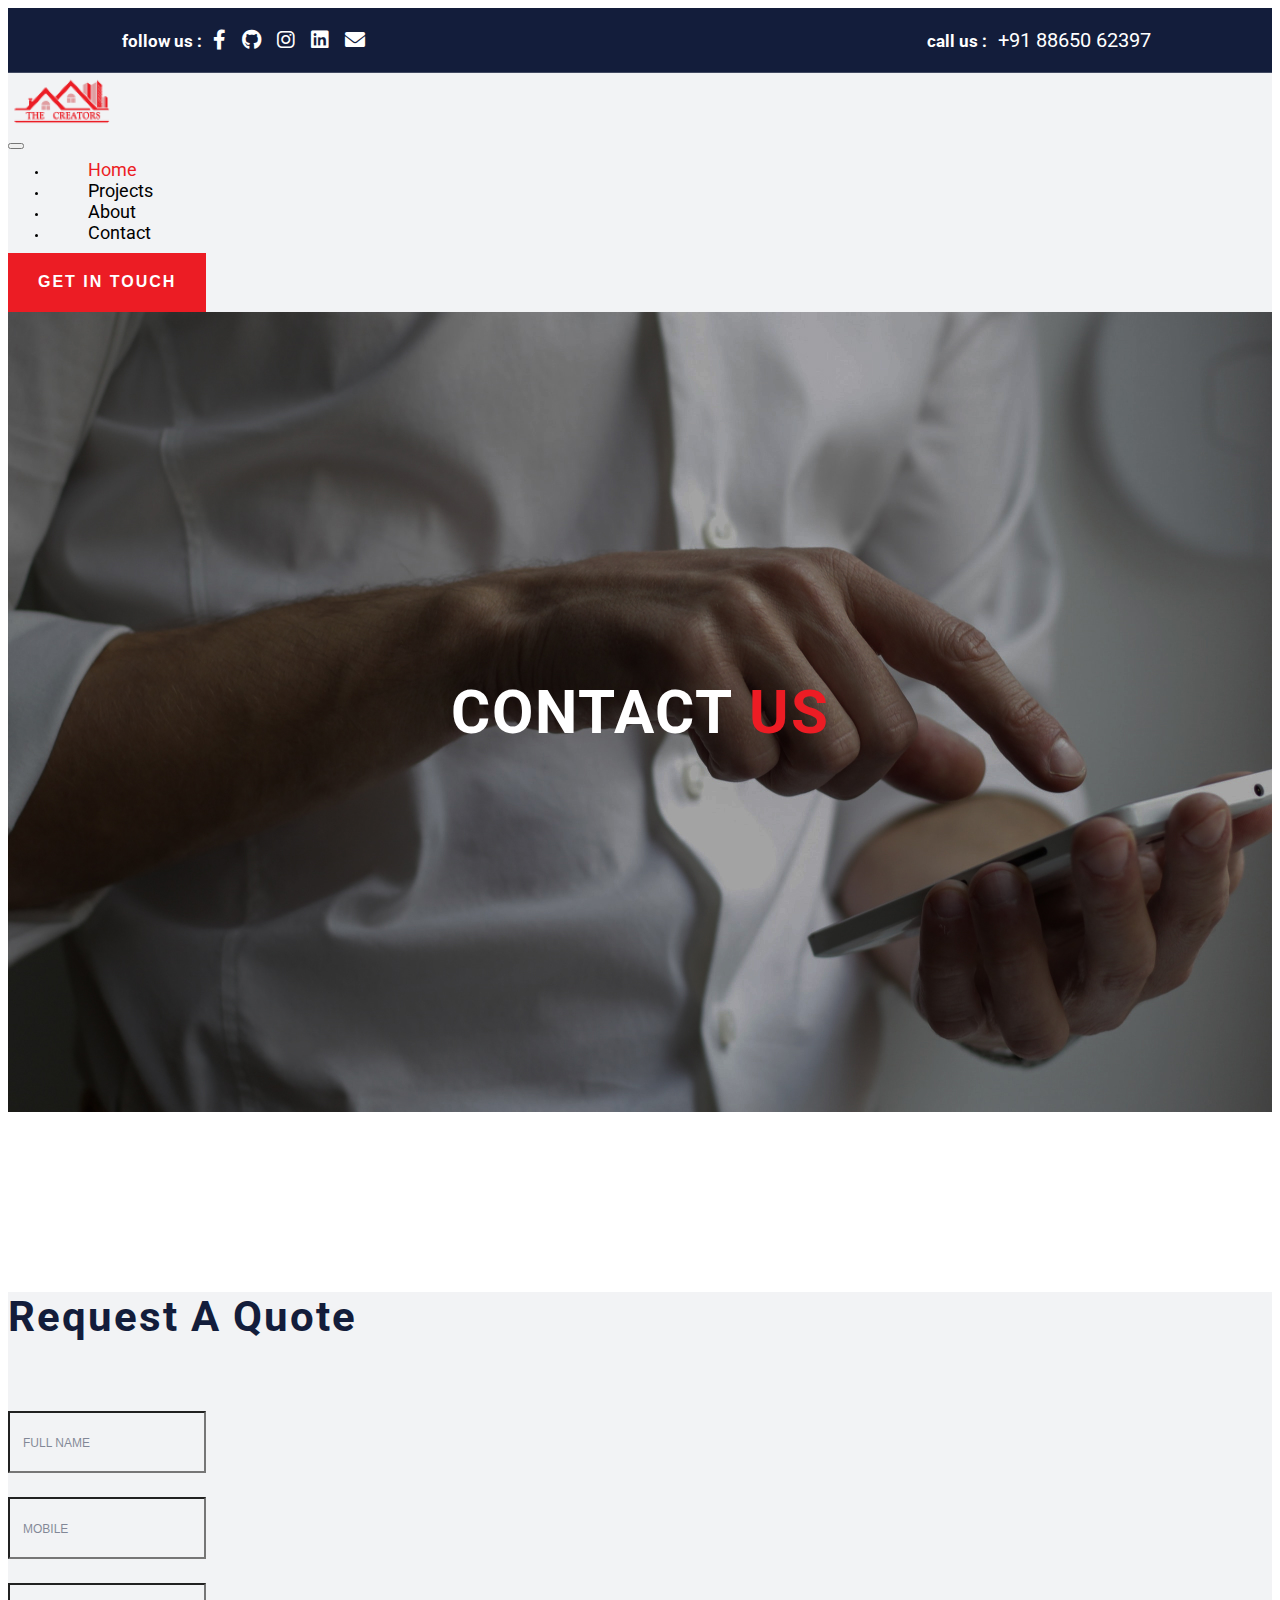
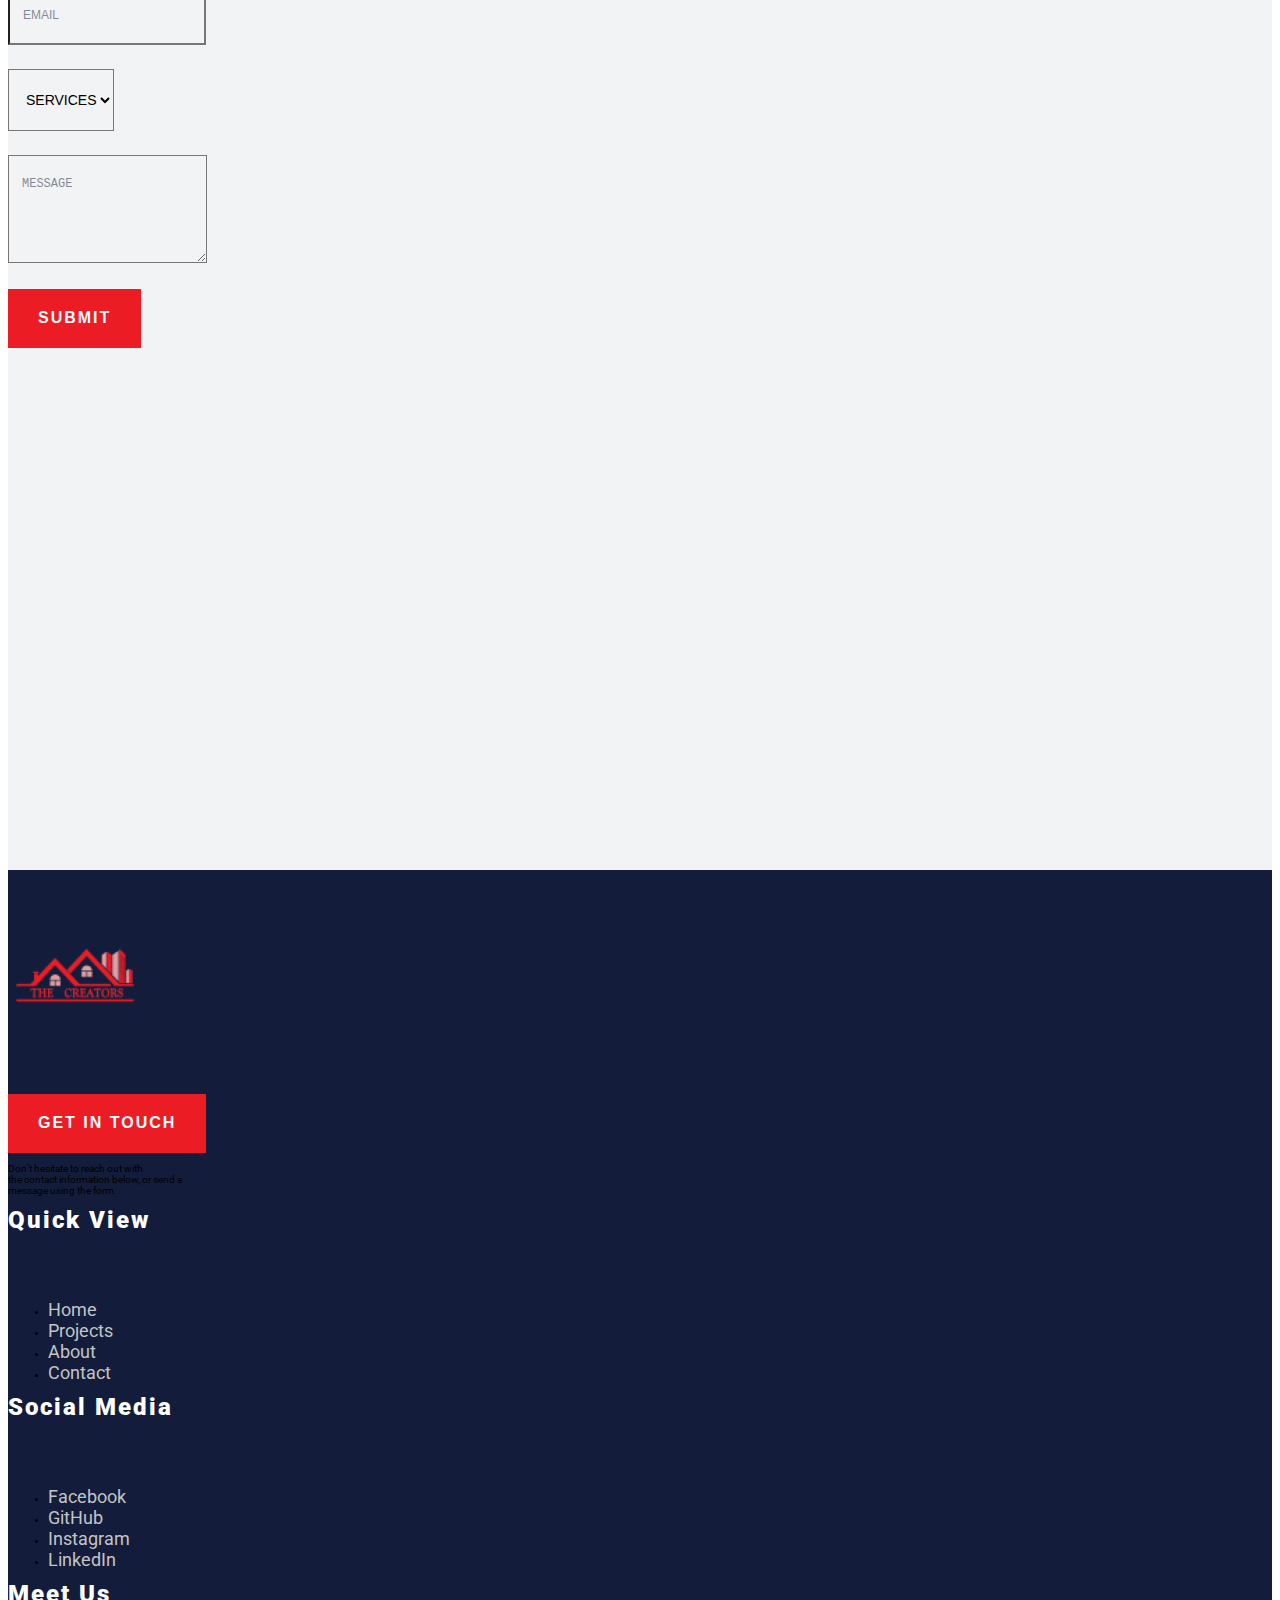
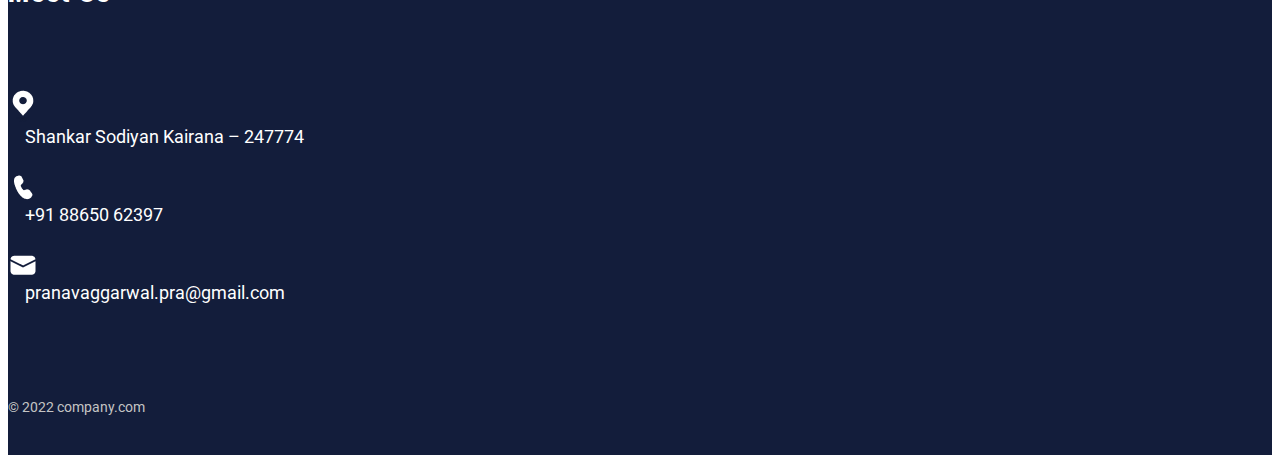
<file: contact.html>
<!doctype html>
<html lang="en">

<head>
    <!-- Required meta tags -->
    <meta charset="utf-8">
    <meta name="viewport" content="width=device-width, initial-scale=1">

    <!-- Bootstrap CSS -->
    <link href="https://cdn.jsdelivr.net/npm/bootstrap@5.0.2/dist/css/bootstrap.min.css" rel="stylesheet"
        integrity="sha384-EVSTQN3/azprG1Anm3QDgpJLIm9Nao0Yz1ztcQTwFspd3yD65VohhpuuCOmLASjC" crossorigin="anonymous">

    <!-- Own CSS -->
    <link rel="stylesheet" href="style.css">

    <!--font awesome cdn link-->
    <link rel="stylesheet" href="https://cdnjs.cloudflare.com/ajax/libs/font-awesome/6.0.0-beta3/css/all.min.css">

    <title>Civil Site</title>
</head>

<body>


      <!--Top header-->

      <header>
        <div class="header-1">
       <div class="share">
                <span> follow us : </span>
                <a  target="_blank" href="https://www.facebook.com/profile.php?id=100010319259244" class="fab fa-facebook-f"></a>
                <a target="_blank" href="https://github.com/pranavagga" class="fab fa-github"></a>
                <a target="_blank" href="https://www.instagram.com/prnva0001/?hl=en" class="fab fa-instagram"></a>
                <a target="_blank" href="https://www.linkedin.com/in/pranav-aggarwal-22907721a/" class="fab fa-linkedin"></a>
                <a  target="_blank" href="mailto:pranavaggarwal.pra@gmail.com" class="fa fa-envelope"></a>
            </div>

            <div class="call">
                <span> call us : </span>
                <a target="_blank" href="https://api.whatsapp.com/send?phone=918865062397" class="dropdown-wrapper">+91 88650 62397</a>
            </div>
            </div>
    </header>

   <!--Top header ends-->

    <!-- HEADER -->
    <nav class="navbar navbar-expand-lg navbar-light">
        <div class="container mob-pad">
            <div>
                <a class="navbar-brand" href="#"><img src="./image/logo.png" alt="logo"></a>
            </div>
            <button class="navbar-toggler" type="button" data-bs-toggle="collapse"
                data-bs-target="#navbarSupportedContent" aria-controls="navbarSupportedContent" aria-expanded="false"
                aria-label="Toggle navigation">
                <span class="navbar-toggler-icon"></span>
            </button>
            <div class="collapse navbar-collapse" id="navbarSupportedContent">
                <ul class="navbar-nav me-auto mb-2 mb-lg-0">
                    <li class="nav-item">
                        <a class="nav-link active" aria-current="page" href="./index.html">Home</a>
                    </li>
                    <li class="nav-item">
                        <a class="nav-link" href="./projects.html">Projects</a>
                    </li>
                    <li class="nav-item">
                        <a class="nav-link" href="./about.html">About</a>
                    </li>
                    <li class="nav-item">
                        <a class="nav-link" href="./contact.html">Contact</a>
                    </li>

                </ul>
                <button class="btn btn-danger">Get in touch</button>
            </div>
        </div>
    </nav>

    <!-- BANNER -->
    <section class="banner">
        <div class="img-wrapper">
            <img src="./image/Banner/contact-banner.jpg" alt="banner" class="img-fluid">
            <div class="banner-content text-center">
                <h1 class="banner-heading">CONTACT <span class="highlight">US</span> </h1>
            </div>
        </div>
    </section>




    

    <!--new start-->



    <!-- Contact Us and Our Promises -->
    <section class="contactus">
        <div class="wrapper wrapper-color mt-0 py-5">
            <div class="container my-5 py-5">
                <div class="row justify-content-between">
                    <!-- Contact us -->
                    <div class="col-lg-4">
                        <h1 class="contact-section-heading">Request A Quote</h1>
                        <div class="contactus-content">
                            <form>
                                <div class="form-div">
                                    <input type="text" class="form-input-div form-control" placeholder="full name">
                                </div>
                                <div class="form-div">
                                    <input type="tel" class="form-input-div form-control" placeholder="mobile">
                                </div>
                                <div class="form-div">
                                    <input type="email" class="form-input-div form-control" placeholder="email">
                                </div>
                                <div class="form-div">
                                    <select class="form-input-div form-select" aria-label="Default select example">
                                        <option value="" disabled selected>SERVICES</option>
                                        <option value="1">One</option>
                                        <option value="2">Two</option>
                                        <option value="3">Three</option>
                                    </select>
                                </div>
                                <div class="form-div">
                                    <textarea type="text" class="form-input-div form-control"
                                        id="exampleFormControlTextarea1" rows="4" placeholder="message"></textarea>
                                </div>
                                <button type="submit" class="btn">Submit</button>
                            </form>
                        </div>
                    </div>

                    <!-- Our Promises -->
                     <div class="col-lg-6 our-promises">
                        <div class="our-promises-content"> 
                            <iframe src="https://www.google.com/maps/embed?pb=!1m18!1m12!1m3!1d3431.1188993279948!2d76.66265171497434!3d30.686930581653108!2m3!1f0!
                            2f0!3f0!3m2!1i1024!2i768!4f13.1!3m3!1m2!1s0x390fef154b91a85b%3A0x4d8b9df97e986631!2sChandigarh%20Group%20of%20Colleges%20(CGC)%20-
                            %20Landran!5e0!3m2!1sen!2sin!4v1643519355842!5m2!1sen!2sin"
                             width="100%" height="450" style="border:0;" allowfullscreen="" loading="lazy"></iframe>                    

                </div>
            </div>
        </div>
    </section>


    <!--new ends-->


    <!-- Footer -->
    <footer>
        <div class="wrapper-color">
            <div class="container mob-pad">
                <div class="row">
                    <!-- Logo and button -->
                    <div class="col-lg-5 logo-and-button">
                        <div class="column">
                            <div class="footer-logo">
                                <a href="#"><img src="./image/Footer/footer-logo.png" alt="logo"></a>
                            </div>

                            <div class="footer-button">
                                <button class="btn btn-danger">Get in touch</button>
                            </div>

                            <p class="footer-company-details">Don’t hesitate to reach out with  <br> 
                                the contact information below, or send a 
                                 <br> message using the form.</p>
                        </div>
                    </div>

                    <!--Quick Links -->
                    <div class="col-lg-2">
                        <h1 class="links-heading">Quick View</h1>

                        <ul class="list-unstyled content-padding">
                            <li>
                                <a class="nav-link footer-nav-link" href="./index.html">Home</a>
                            </li>
                            <li>
                                <a class="nav-link footer-nav-link" href="./projects.html">Projects</a>
                            </li>
                            <li>
                                <a class="nav-link footer-nav-link" href="./about.html">About</a>
                            </li>
                            <li>
                                <a class="nav-link footer-nav-link" href="./contact.html">Contact</a>
                            </li>
                        </ul>

                    </div>

                    <!-- Social Media -->
                    <div class="col-lg-2">
                        <h1 class="links-heading">Social Media</h1>

                        <ul class="list-unstyled content-padding">
                            <li class="nav-item">
                                <a class="nav-link footer-nav-link" target="_blank" href="https://www.facebook.com/profile.php?id=100010319259244">Facebook</a>
                            </li>
                            <li class="nav-item">
                                <a class="nav-link footer-nav-link" target="_blank" href="https://github.com/pranavagga">GitHub</a>
                            </li>
                            <li class="nav-item">
                                <a class="nav-link footer-nav-link" target="_blank" href="https://www.instagram.com/prnva0001/?hl=en">Instagram</a>
                            </li>
                            <li class="nav-item">
                                <a class="nav-link footer-nav-link" target="_blank" href="https://www.linkedin.com/in/pranav-aggarwal-22907721a/">LinkedIn</a>
                            </li>
                        </ul>
                    </div>
                    <!-- Meet Us -->
                    <div class="col-lg-3 meetus">
                        <h1 class="links-heading">Meet Us</h1>
                        <div class="row reachus-content content-padding">
                            <div class="office d-inline-flex align-items-center">
                                <img src="./image/Footer/location.png" alt="location">
                                <p class="meet-details">Shankar Sodiyan Kairana – 247774</p>
                            </div>
                            <div class="office d-inline-flex align-items-center">
                                <img src="./image/Footer/call.png" alt="call">
                                <p class="meet-details">+91 88650 62397</p>
                            </div>
                            <div class="office d-inline-flex align-items-center">
                                <img src="./image/Footer/mail.png" alt="mail">
                                <p class="meet-details">pranavaggarwal.pra@gmail.com</p>
                            </div>
                        </div>
                    </div>
                </div>


                <!-- copyright -->
                <div class="copyright text-center">
                    <p class="copyright-text">&copy; 2022 company.com</p>
                </div>
            </div>
        </div>
    </footer>

    <!-- Optional JavaScript; choose one of the two! -->

    <!-- Option 1: Bootstrap Bundle with Popper -->
    <script src="https://cdn.jsdelivr.net/npm/bootstrap@5.0.2/dist/js/bootstrap.bundle.min.js"
        integrity="sha384-MrcW6ZMFYlzcLA8Nl+NtUVF0sA7MsXsP1UyJoMp4YLEuNSfAP+JcXn/tWtIaxVXM"
        crossorigin="anonymous"></script>

    <!-- Option 2: Separate Popper and Bootstrap JS -->
    <!--
    <script src="https://cdn.jsdelivr.net/npm/@popperjs/core@2.9.2/dist/umd/popper.min.js" integrity="sha384-IQsoLXl5PILFhosVNubq5LC7Qb9DXgDA9i+tQ8Zj3iwWAwPtgFTxbJ8NT4GN1R8p" crossorigin="anonymous"></script>
    <script src="https://cdn.jsdelivr.net/npm/bootstrap@5.0.2/dist/js/bootstrap.min.js" integrity="sha384-cVKIPhGWiC2Al4u+LWgxfKTRIcfu0JTxR+EQDz/bgldoEyl4H0zUF0QKbrJ0EcQF" crossorigin="anonymous"></script>
    -->
</body>

</html>
</file>
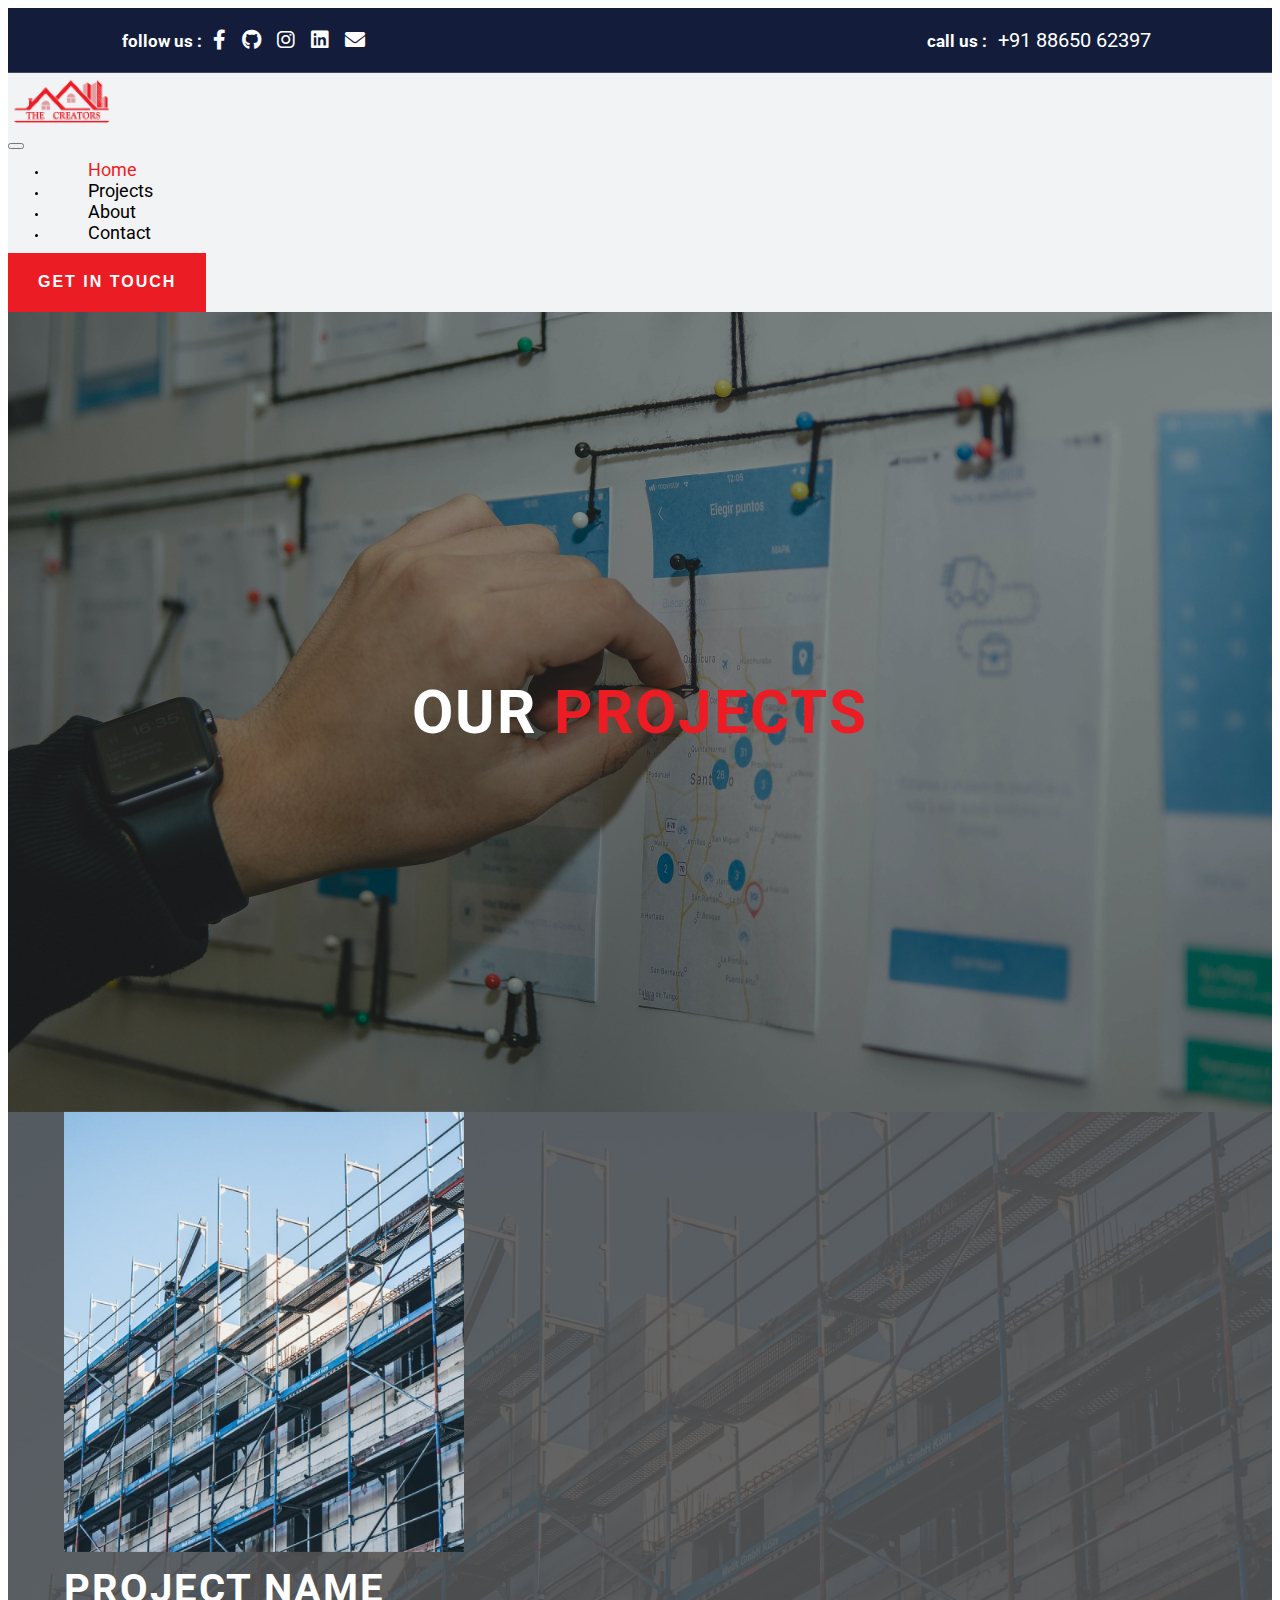
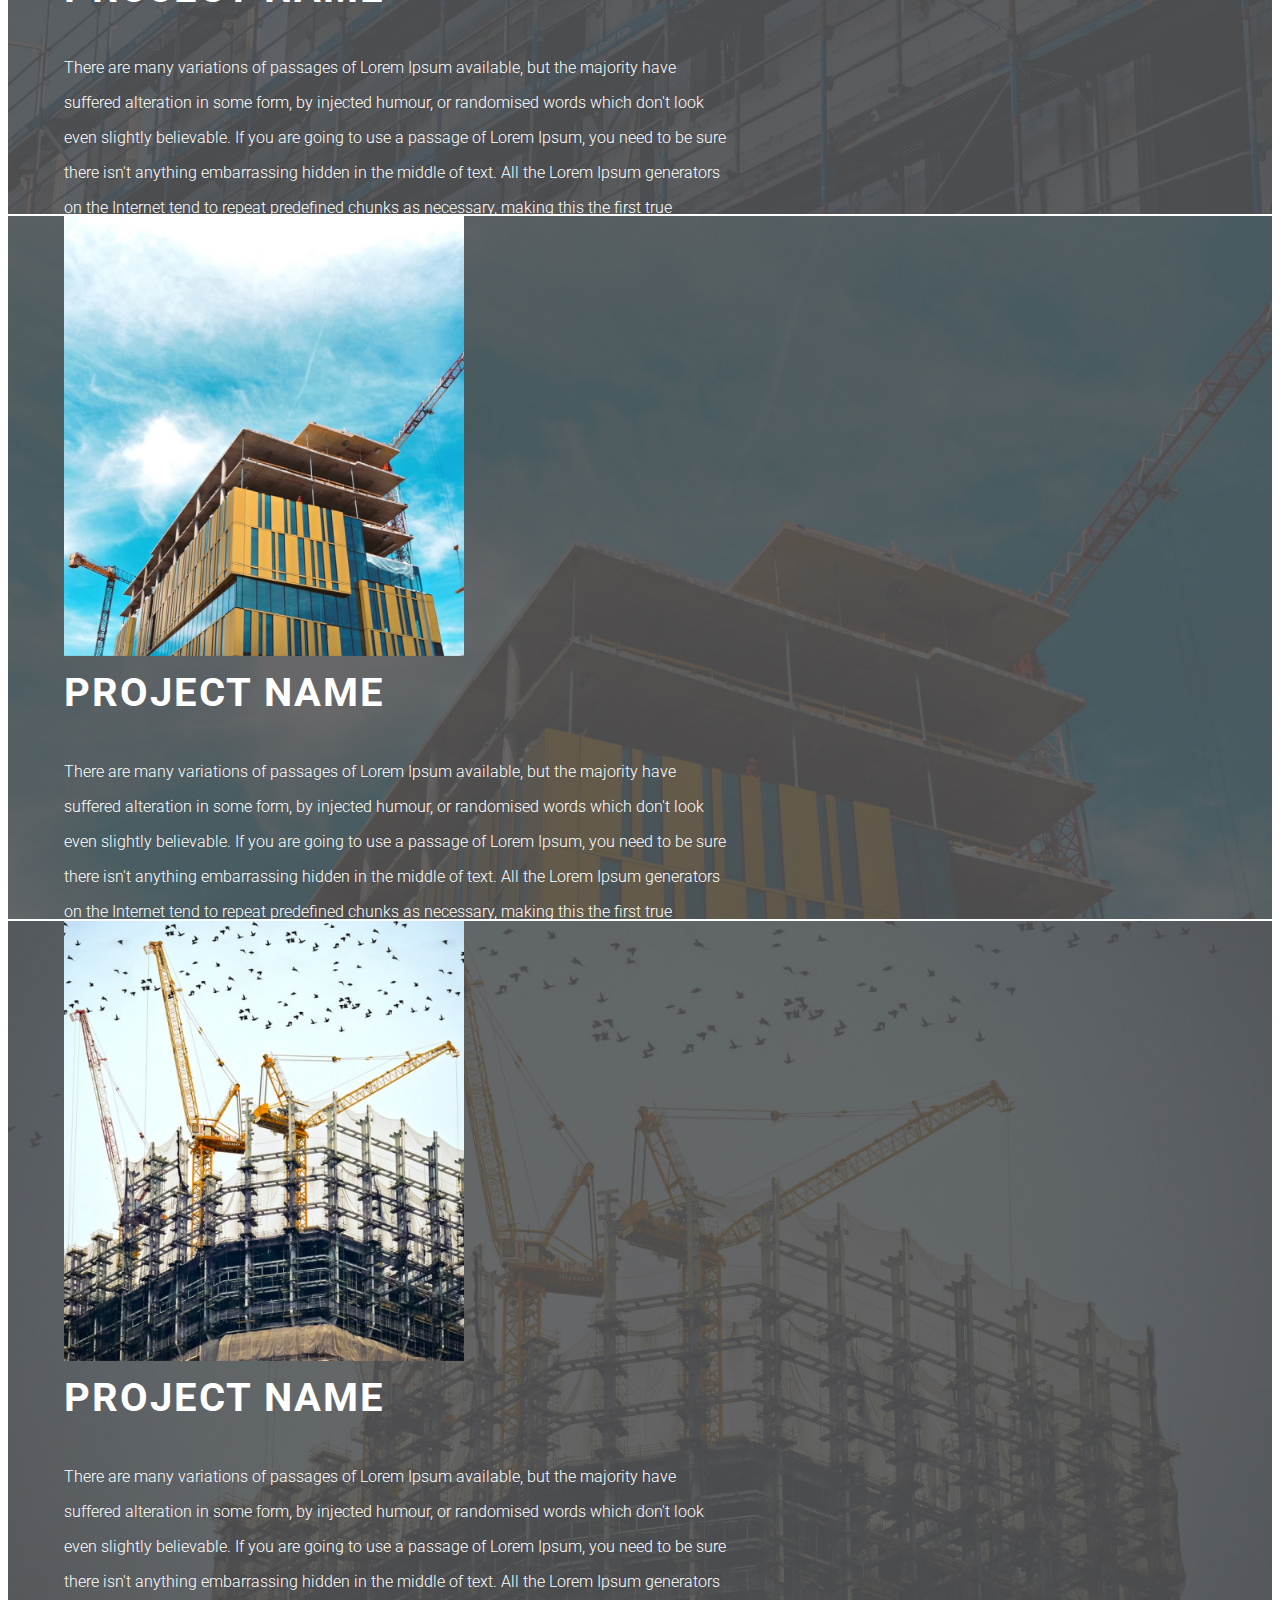
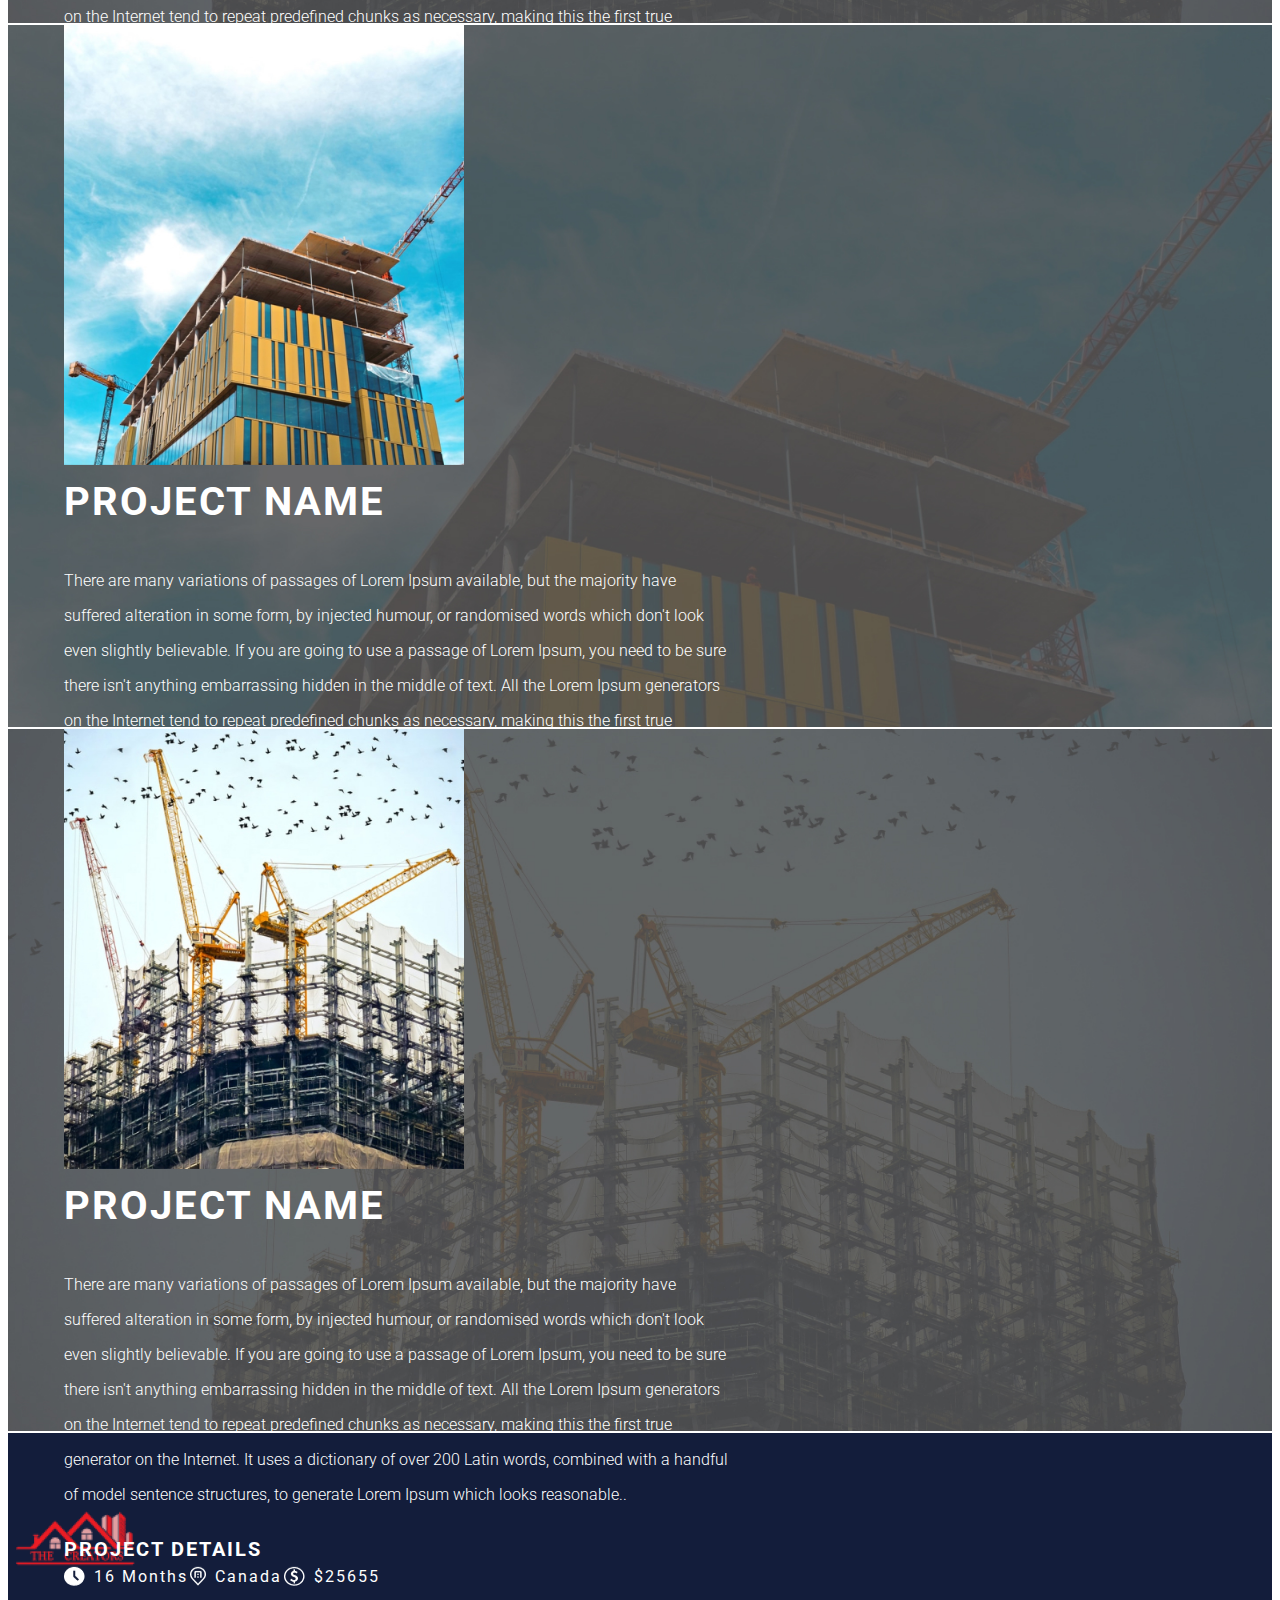
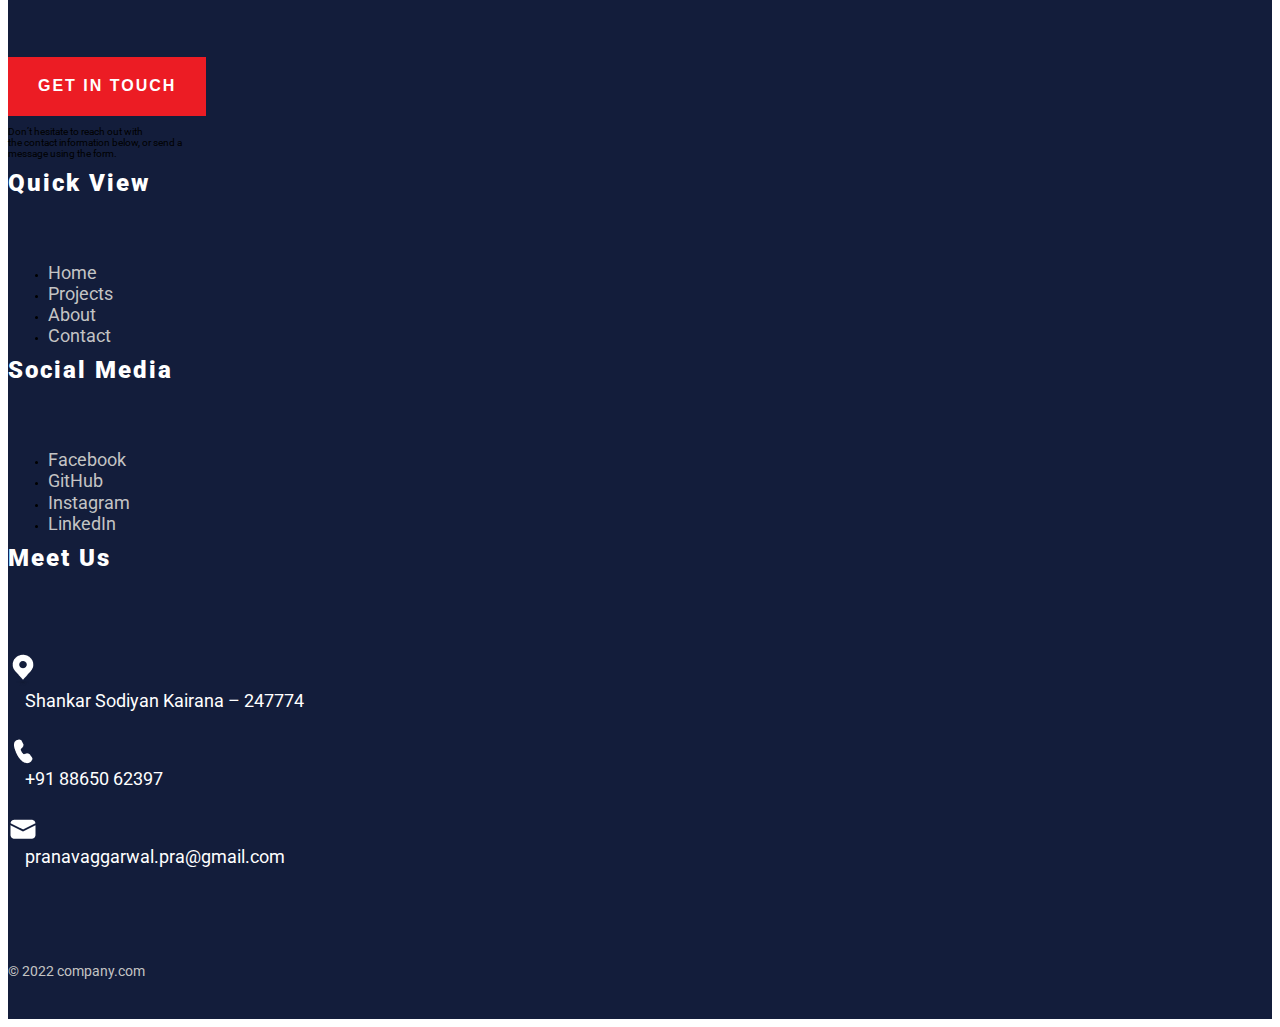
<file: projects.html>
<!doctype html>
<html lang="en">

<head>
    <!-- Required meta tags -->
    <meta charset="utf-8">
    <meta name="viewport" content="width=device-width, initial-scale=1">

    <!-- Bootstrap CSS -->
    <link href="https://cdn.jsdelivr.net/npm/bootstrap@5.0.2/dist/css/bootstrap.min.css" rel="stylesheet"
        integrity="sha384-EVSTQN3/azprG1Anm3QDgpJLIm9Nao0Yz1ztcQTwFspd3yD65VohhpuuCOmLASjC" crossorigin="anonymous">

    <!-- Own CSS -->
    <link rel="stylesheet" href="style.css">
    <link rel="stylesheet" href="projects.css">

     <!--font awesome cdn link-->
     <link rel="stylesheet" href="https://cdnjs.cloudflare.com/ajax/libs/font-awesome/6.0.0-beta3/css/all.min.css">

    <title>Civil Site</title>
</head>

<body>


     <!--Top header-->
     <header>
        <div class="header-1">
       <div class="share">
                <span> follow us : </span>
                <a  target="_blank" href="https://www.facebook.com/profile.php?id=100010319259244" class="fab fa-facebook-f"></a>
                <a target="_blank" href="https://github.com/pranavagga" class="fab fa-github"></a>
                <a target="_blank" href="https://www.instagram.com/prnva0001/?hl=en" class="fab fa-instagram"></a>
                <a target="_blank" href="https://www.linkedin.com/in/pranav-aggarwal-22907721a/" class="fab fa-linkedin"></a>
                <a  target="_blank" href="mailto:pranavaggarwal.pra@gmail.com" class="fa fa-envelope"></a>
            </div>

            <div class="call">
                <span> call us : </span>
                <a target="_blank" href="https://api.whatsapp.com/send?phone=918865062397" class="dropdown-wrapper">+91 88650 62397</a>
            </div>
            </div>
    </header>

   <!--Top header ends-->

    <!-- HEADER -->
    <nav class="navbar navbar-expand-lg navbar-light">
        <div class="container mob-pad">
            <div>
                <a class="navbar-brand" href="#"><img src="./image/logo.png" alt="logo"></a>
            </div>
            <button class="navbar-toggler" type="button" data-bs-toggle="collapse"
                data-bs-target="#navbarSupportedContent" aria-controls="navbarSupportedContent" aria-expanded="false"
                aria-label="Toggle navigation">
                <span class="navbar-toggler-icon"></span>
            </button>
            <div class="collapse navbar-collapse" id="navbarSupportedContent">
                <ul class="navbar-nav me-auto mb-2 mb-lg-0">
                    <li class="nav-item">
                        <a class="nav-link active" aria-current="page" href="./index.html">Home</a>
                    </li>
                    <li class="nav-item">
                        <a class="nav-link" href="./projects.html">Projects</a>
                    </li>
                    <li class="nav-item">
                        <a class="nav-link" href="./about.html">About</a>
                    </li>
                    <li class="nav-item">
                        <a class="nav-link" href="./contact.html">Contact</a>
                    </li>

                </ul>
                <button class="btn btn-danger">Get in touch</button>
            </div>
        </div>
    </nav>

    <!-- BANNER -->
    <section class="banner">
        <div class="img-wrapper">
            <img src="./image/Banner/project-banner.jpg" alt="banner" class="img-fluid">
            <div class="banner-content text-center">
                <h1 class="banner-heading">OUR <span class="highlight">PROJECTS</span> </h1>
            </div>
        </div>
    </section>

    <!-- Projects section -->
    <section class="projects">
        <!-- Project1-div -->
        <div class="img-wrapper project-div">
            <img class="img-fluid" src="./image/Project/project1-bg.jpg" alt="project">
            <!-- Projects content -->

            <div class="row project-content">
                <!-- Image -->

                <div class="project-img-wrapper">
                    <img class="w-100" src="./image/Project/project1-img.jpg" alt="project">
                </div>

                <!-- Content -->
                <div class="project-text-div">
                    <h1 class="project-name">PROJECT NAME</h1>
                    <p class="project-description" id="para">There are many variations of passages of Lorem Ipsum
                        available, but the majority have suffered alteration in some form, by injected humour,
                        or randomised words which don't look even slightly believable. If you are going to use a
                        passage of Lorem Ipsum, you need to be sure there isn't anything embarrassing hidden in
                        the middle of text. All the Lorem Ipsum generators on the Internet tend to repeat
                        predefined chunks as necessary, making this the first true generator on the Internet. It
                        uses a dictionary of over 200 Latin words, combined with a handful of model sentence
                        structures, to generate Lorem Ipsum which looks reasonable.</p>
                    <div class="project-details-div">
                        <h4 class="project-details-heading">PROJECT DETAILS</h4>
                        <div class="row justify-content-between pt-3">
                            <!-- time -->
                            <div class="time">
                                <img src="./image/Project/clock.png" alt="clock">
                                <h5 class="project-details-text">16 Months</h5>
                            </div>
                            <!-- location -->
                            <div class="location">
                                <img src="./image/Project/location.png" alt="location">
                                <h5 class="project-details-text">Canada</h5>
                            </div>
                            <!-- amount -->
                            <div class="amount">
                                <img src="./image/Project/dollar.png" alt="dollar">
                                <h5 class="project-details-text"><span>&#36;</span>25655</h5>
                            </div>
                        </div>
                    </div>
                </div>
            </div>
        </div>

        <!-- Project2-div(reverse) -->
        <div class="img-wrapper project-div">
            <img class="img-fluid" src="./image/Project/project2-bg.jpg" alt="project">
            <!-- Projects content -->

            <div class="row project-content project-content-reverse">
                <!-- Image -->

                <div class="project-img-wrapper">
                    <img class="w-100" src="./image/Project/project2-img.jpg" alt="project">
                </div>

                <!-- Content -->
                <div class="project-text-div">
                    <h1 class="project-name">PROJECT NAME</h1>
                    <p class="project-description">There are many variations of passages of Lorem Ipsum
                        available, but the majority have suffered alteration in some form, by injected humour,
                        or randomised words which don't look even slightly believable. If you are going to use a
                        passage of Lorem Ipsum, you need to be sure there isn't anything embarrassing hidden in
                        the middle of text. All the Lorem Ipsum generators on the Internet tend to repeat
                        predefined chunks as necessary, making this the first true generator on the Internet. It
                        uses a dictionary of over 200 Latin words, combined with a handful of model sentence
                        structures, to generate Lorem Ipsum which looks reasonable..</p>

                    <div class="project-details-div">
                        <h4 class="project-details-heading">PROJECT DETAILS</h4>
                        <div class="row justify-content-between pt-3 project-details-reserve">
                            <!-- time -->
                            <div class="time">
                                <img src="./image/Project/clock.png" alt="clock">
                                <h5 class="project-details-text">16 Months</h5>
                            </div>
                            <!-- location -->
                            <div class="location">
                                <img src="./image/Project/location.png" alt="location">
                                <h5 class="project-details-text">Canada</h5>
                            </div>
                            <!-- amount -->
                            <div class="amount">
                                <img src="./image/Project/dollar.png" alt="dollar">
                                <h5 class="project-details-text"><span>&#36;</span>25655</h5>
                            </div>
                        </div>
                    </div>
                </div>


            </div>
        </div>

        <!-- Project3-div -->
        <div class="img-wrapper project-div">
            <img class="img-fluid" src="./image/Project/project3-bg.jpg" alt="project">
            <!-- Projects content -->

            <div class="row project-content">
                <!-- Image -->

                <div class="project-img-wrapper">
                    <img class="w-100" src="./image/Project/project3-img.jpg" alt="project">
                </div>

                <!-- Content -->
                <div class="project-text-div">
                    <h1 class="project-name">PROJECT NAME</h1>
                    <p class="project-description">There are many variations of passages of Lorem Ipsum
                        available, but the majority have suffered alteration in some form, by injected humour,
                        or randomised words which don't look even slightly believable. If you are going to use a
                        passage of Lorem Ipsum, you need to be sure there isn't anything embarrassing hidden in
                        the middle of text. All the Lorem Ipsum generators on the Internet tend to repeat
                        predefined chunks as necessary, making this the first true generator on the Internet. It
                        uses a dictionary of over 200 Latin words, combined with a handful of model sentence
                        structures, to generate Lorem Ipsum which looks reasonable..</p>

                    <div class="project-details-div">
                        <h4 class="project-details-heading">PROJECT DETAILS</h4>
                        <div class="row justify-content-between pt-3">
                            <!-- time -->
                            <div class="time">
                                <img src="./image/Project/clock.png" alt="clock">
                                <h5 class="project-details-text">16 Months</h5>
                            </div>
                            <!-- location -->
                            <div class="location">
                                <img src="./image/Project/location.png" alt="location">
                                <h5 class="project-details-text">Canada</h5>
                            </div>
                            <!-- amount -->
                            <div class="amount">
                                <img src="./image/Project/dollar.png" alt="dollar">
                                <h5 class="project-details-text"><span>&#36;</span>25655</h5>
                            </div>
                        </div>
                    </div>
                </div>
            </div>
        </div>

        <!-- Project4-div(reverse) -->
        <div class="img-wrapper project-div">
            <img class="img-fluid" src="./image/Project/project2-bg.jpg" alt="project">
            <!-- Projects content -->

            <div class="row project-content project-content-reverse">
                <!-- Image -->

                <div class="project-img-wrapper">
                    <img class="w-100" src="./image/Project/project2-img.jpg" alt="project">
                </div>

                <!-- Content -->
                <div class="project-text-div">
                    <h1 class="project-name">PROJECT NAME</h1>
                    <p class="project-description">There are many variations of passages of Lorem Ipsum
                        available, but the majority have suffered alteration in some form, by injected humour,
                        or randomised words which don't look even slightly believable. If you are going to use a
                        passage of Lorem Ipsum, you need to be sure there isn't anything embarrassing hidden in
                        the middle of text. All the Lorem Ipsum generators on the Internet tend to repeat
                        predefined chunks as necessary, making this the first true generator on the Internet. It
                        uses a dictionary of over 200 Latin words, combined with a handful of model sentence
                        structures, to generate Lorem Ipsum which looks reasonable..</p>

                    <div class="project-details-div">
                        <h4 class="project-details-heading">PROJECT DETAILS</h4>
                        <div class="row justify-content-between pt-3 project-details-reserve">
                            <!-- time -->
                            <div class="time">
                                <img src="./image/Project/clock.png" alt="clock">
                                <h5 class="project-details-text">16 Months</h5>
                            </div>
                            <!-- location -->
                            <div class="location">
                                <img src="./image/Project/location.png" alt="location">
                                <h5 class="project-details-text">Canada</h5>
                            </div>
                            <!-- amount -->
                            <div class="amount">
                                <img src="./image/Project/dollar.png" alt="dollar">
                                <h5 class="project-details-text"><span>&#36;</span>25655</h5>
                            </div>
                        </div>
                    </div>
                </div>


            </div>
        </div>

        <!-- Project5-div -->
        <div class="img-wrapper project-div">
            <img class="img-fluid" src="./image/Project/project3-bg.jpg" alt="project">
            <!-- Projects content -->

            <div class="row project-content">
                <!-- Image -->

                <div class="project-img-wrapper">
                    <img class="w-100" src="./image/Project/project3-img.jpg" alt="project">
                </div>

                <!-- Content -->
                <div class="project-text-div">
                    <h1 class="project-name">PROJECT NAME</h1>
                    <p class="project-description">There are many variations of passages of Lorem Ipsum
                        available, but the majority have suffered alteration in some form, by injected humour,
                        or randomised words which don't look even slightly believable. If you are going to use a
                        passage of Lorem Ipsum, you need to be sure there isn't anything embarrassing hidden in
                        the middle of text. All the Lorem Ipsum generators on the Internet tend to repeat
                        predefined chunks as necessary, making this the first true generator on the Internet. It
                        uses a dictionary of over 200 Latin words, combined with a handful of model sentence
                        structures, to generate Lorem Ipsum which looks reasonable..</p>

                    <div class="project-details-div">
                        <h4 class="project-details-heading">PROJECT DETAILS</h4>
                        <div class="row justify-content-between pt-3">
                            <!-- time -->
                            <div class="time">
                                <img src="./image/Project/clock.png" alt="clock">
                                <h5 class="project-details-text">16 Months</h5>
                            </div>
                            <!-- location -->
                            <div class="location">
                                <img src="./image/Project/location.png" alt="location">
                                <h5 class="project-details-text">Canada</h5>
                            </div>
                            <!-- amount -->
                            <div class="amount">
                                <img src="./image/Project/dollar.png" alt="dollar">
                                <h5 class="project-details-text"><span>&#36;</span>25655</h5>
                            </div>
                        </div>
                    </div>
                </div>
            </div>
        </div>

    </section>


    

    <!-- Footer -->
    <footer>
        <div class="wrapper-color">
            <div class="container mob-pad">
                <div class="row">
                    <!-- Logo and button -->
                    <div class="col-lg-5 logo-and-button">
                        <div class="column">
                            <div class="footer-logo">
                                <a href="#"><img src="./image/Footer/footer-logo.png" alt="logo"></a>
                            </div>

                            <div class="footer-button">
                                <button class="btn btn-danger">Get in touch</button>
                            </div>

                            <p class="footer-company-details">Don’t hesitate to reach out with  <br> 
                                the contact information below, or send a 
                                 <br> message using the form.</p>
                        </div>
                    </div>

                    <!--Quick Links -->
                    <div class="col-lg-2">
                        <h1 class="links-heading">Quick View</h1>

                        <ul class="list-unstyled content-padding">
                            <li>
                                <a class="nav-link footer-nav-link" href="./index.html">Home</a>
                            </li>
                            <li>
                                <a class="nav-link footer-nav-link" href="./projects.html">Projects</a>
                            </li>
                            <li>
                                <a class="nav-link footer-nav-link" href="./about.html">About</a>
                            </li>
                            <li>
                                <a class="nav-link footer-nav-link" href="./contact.html">Contact</a>
                            </li>
                        </ul>

                    </div>

                    <!-- Social Media -->
                    <div class="col-lg-2">
                        <h1 class="links-heading">Social Media</h1>

                        <ul class="list-unstyled content-padding">
                            <li class="nav-item">
                                <a class="nav-link footer-nav-link" target="_blank" href="https://www.facebook.com/profile.php?id=100010319259244">Facebook</a>
                            </li>
                            <li class="nav-item">
                                <a class="nav-link footer-nav-link" target="_blank" href="https://github.com/pranavagga">GitHub</a>
                            </li>
                            <li class="nav-item">
                                <a class="nav-link footer-nav-link" target="_blank" href="https://www.instagram.com/prnva0001/?hl=en">Instagram</a>
                            </li>
                            <li class="nav-item">
                                <a class="nav-link footer-nav-link" target="_blank" href="https://www.linkedin.com/in/pranav-aggarwal-22907721a/">LinkedIn</a>
                            </li>
                        </ul>
                    </div>
                    <!-- Meet Us -->
                    <div class="col-lg-3 meetus">
                        <h1 class="links-heading">Meet Us</h1>
                        <div class="row reachus-content content-padding">
                            <div class="office d-inline-flex align-items-center">
                                <img src="./image/Footer/location.png" alt="location">
                                <p class="meet-details">Shankar Sodiyan Kairana – 247774</p>
                            </div>
                            <div class="office d-inline-flex align-items-center">
                                <img src="./image/Footer/call.png" alt="call">
                                <p class="meet-details">+91 88650 62397</p>
                            </div>
                            <div class="office d-inline-flex align-items-center">
                                <img src="./image/Footer/mail.png" alt="mail">
                                <p class="meet-details">pranavaggarwal.pra@gmail.com</p>
                            </div>
                        </div>
                    </div>
                </div>


                <!-- copyright -->
                <div class="copyright text-center">
                    <p class="copyright-text">&copy; 2022 company.com</p>
                </div>
            </div>
        </div>
    </footer>

 
    <!-- Script.js -->
    <script src="./script.js"></script>

    <!-- Optional JavaScript; choose one of the two! -->

    <!-- Option 1: Bootstrap Bundle with Popper -->
    <script src="https://cdn.jsdelivr.net/npm/bootstrap@5.0.2/dist/js/bootstrap.bundle.min.js"
        integrity="sha384-MrcW6ZMFYlzcLA8Nl+NtUVF0sA7MsXsP1UyJoMp4YLEuNSfAP+JcXn/tWtIaxVXM"
        crossorigin="anonymous"></script>

    <!-- Option 2: Separate Popper and Bootstrap JS -->
    <!--
    <script src="https://cdn.jsdelivr.net/npm/@popperjs/core@2.9.2/dist/umd/popper.min.js" integrity="sha384-IQsoLXl5PILFhosVNubq5LC7Qb9DXgDA9i+tQ8Zj3iwWAwPtgFTxbJ8NT4GN1R8p" crossorigin="anonymous"></script>
    <script src="https://cdn.jsdelivr.net/npm/bootstrap@5.0.2/dist/js/bootstrap.min.js" integrity="sha384-cVKIPhGWiC2Al4u+LWgxfKTRIcfu0JTxR+EQDz/bgldoEyl4H0zUF0QKbrJ0EcQF" crossorigin="anonymous"></script>
    -->
</body>

</html>
</file>
<file: style.css>
@import url('https://fonts.googleapis.com/css2?family=Quicksand:wght@300;400;500;600;700&display=swap');
@import url('https://fonts.googleapis.com/css2?family=Roboto:ital,wght@0,100;0,300;0,400;0,500;0,700;0,900;1,100;1,300;1,400;1,500;1,700;1,900&display=swap');

*, *:after, *:before{
    --webkit-box-sizing: border-box;
    box-sizing: border-box;
}

/* 
==========================
Variable Define
==========================
 */

 :root{
    --primary-color: #EC1C24;
    --secondary-color: #131D3B;
    --back-color: #F2F3F5;
    --white-color: #fff;
    --black-color: #000;
    --form-text-color: #131D3B;

    --primary-font: 'Roboto', sans-serif;
    --twelve: 1.2rem;
    --fourteen: 1.4rem;
    --sixteen: 1.6rem;
    --eighteen: 1.8rem;
    --twenty: 2rem;
    --twenty-four: 2.4rem;
    --thirty-two: 3.2rem;
    --thirty-six: 3.6rem;
    --fourty-two: 4.2rem;
    --sixty: 6rem;
}

html{
    scroll-behavior: smooth;
    font-size: 62.5%;/*62.5%  = 1rem=10px*/
}

body{
    font-family: var(--primary-font);
}

/* 
==========================
Universal Class
==========================
 */
h1, h2, h3, h4, h5, h6, label{
    margin: 0;
    padding: 0;
    letter-spacing: 2px;
    
}

.btn{
    background-color: var(--primary-color);
    font-size: 1.6rem;
    font-style: normal;
    font-weight: bold;    
    line-height: 18.75px;
    text-transform: uppercase;
    letter-spacing: 2px;
    padding: 2rem 3rem;
    color:var(--white-color);
    border-radius: 0;
    border: none;
}

.btn:hover{
    background-color: var(--secondary-color);
    color: var(--white-color);
}

a, a:hover{
    text-decoration: none;
}


/* Wrapper */
.wrapper{
    margin-top: 18rem;
}

.wrapper-color{
    background-color: var(--back-color);
}

/* Common Banner */
.banner-heading{
    font-size: 6rem;
    font-weight: 700;
    font-style: normal;
    color: var(--white-color);
    text-align: center;
    text-transform: uppercase;
}

.highlight{
    color: var(--primary-color);
}

.para{
    font-size: 2rem;
    font-weight: 300;
    font-style: normal;
    color: var(--white-color);
    text-align: center;
}
/* Common Banner End */

/* Section heading */
.section-heading{
    font-style: normal;
    font-weight: bold;
    font-size: var(--fourty-two);
    line-height: 4.9rem;
    color: var(--secondary-color);
    display:inline-block;
    position:relative;
}

.section-heading::after{
    content:'';
    height:.6rem;
    width:100%;
    background: var(--primary-color);
    position:absolute;
    /*   left:calc(50% - 10%); */
    margin:auto;
    bottom:-10px;
    left:0; 
    right:0;
}

.contact-section-heading{
    font-style: normal;
    font-weight: bold;
    font-size: var(--fourty-two);
    line-height: 4.9rem;
    color: var(--secondary-color);
    display:inline-block;
    position:relative;
}

/*
================
Top header
=================
*/

.header-1{
    display: flex;
    align-items: center;
    justify-content: space-between;
    padding: 2rem 9%;
    background: var(--secondary-color);
    border-bottom: .1rem solid rgba(255, 255, 255, .2);
}

.header-1 span{
    font-weight: bold;
    font-size: 1.7rem;
    color: var(--white-color);
}

.header-1 a{
    padding: 0 .7rem;
    font-size: 2rem;
}

.header-1 a{
    color: var(--white-color);
}

.header-1 a:hover{
    color: var(--primary-color);
}

/* 
==========================
Header Start
==========================
 */
.navbar{
background-color: var(--back-color);
}

.navbar-brand{
    font-size: 2.8rem;
    color: (var(--black-color));
    font-weight: bold;
}

.navbar-collapse{
    flex-grow: 0;
    align-items: center;
}

.nav-link{
    font-size: var(--eighteen);
    color: var(--black-color)!important;
    font-weight: 400;
    line-height: 21.09px;
    padding: 2rem 4rem!important;
}
.nav-link:hover{
    color: var(--primary-color)!important;
}
.nav-link.active{
    color: var(--primary-color)!important;
}

/* 
==========================
Header End
==========================
 */
/* 
==========================
Banner Start
==========================
 */

.banner .img-wrapper{
    height: 80rem;
    position: relative;
}

.banner .img-wrapper img{
    width: 100%;
    height: 100%;
    object-fit: cover;
}

.banner .banner-content{
    position: absolute;
    top: 50%;
    left: 50%;
    transform: translate(-50%,-50%);
    width: 80rem;
}

.banner .banner-btn-div{
    position: absolute;
    bottom: 10%;
    left: 50%;
    transform: translate(-50%,-50%);
}
/* 
==========================
Banner End
==========================
 */

 /* 
==========================
Mission, Vision, Culture Start
==========================
 */
 .mvc .wrapper .content{
     padding: 1rem;
 }

.mvc .wrapper .content .mvc-heading{
    font-size: var(--twenty-four);
    font-weight: 500;
    font-style: normal;
    line-height: 28.13px;
}

.mvc .wrapper .content .mvc-para{
    font-size: var(--sixteen);
    font-weight: 400;
    font-style: normal;
    margin-top: 4.7rem;
    line-height: 3rem;
}

.mvc .wrapper .content .read-more{
    font-size: var(--sixteen);
    font-style: normal;
    font-weight: normal;
    line-height: 1.6rem;
    text-transform: uppercase;
    color: var(--primary-color);
}
 /* 
==========================
Mission, Vision, Culture End
==========================
 */
 /* 
==========================
Our Projects Start
==========================
 */
 .projects .wrapper .content-div{
     margin-top: 10rem;
 }
 .projects .wrapper .project-div{
    background: var(--white-color);
    box-shadow: 1.30629e-15px 10.33px 42.6667px rgba(51, 51, 51, 0.0535), inset -2.9319e-16px 0.21px 4.78815px #F5F5F5;
 }
 .projects .wrapper .project-div:hover{
    background: var(--back-color);
 }
 .projects .wrapper .project-div .img-wrapper{
     /* width: 20rem; */
     height: 20rem;
 }
 .projects .wrapper .project-div .img-wrapper img{
    width: 100%;
    height: 100%;
    object-fit: cover;
    opacity: 0.75;
}
.projects .wrapper .project-div .img-wrapper img:hover{
    opacity: 1;
}

.projects .wrapper .project-div .text-content{
    align-self: center;
    padding: 2rem;
}

.projects .wrapper .project-div .project-name{
    font-style: normal;
    font-weight: 500;
    font-size: var(--thirty-six);
    line-height: 4.2rem;
    color: var(--black-color);
}

.projects .wrapper .project-div .project-description{
    font-style: normal;
    font-weight: 300;
    font-size: var(--sixteen);
    line-height: 3rem;
    color: var(--black-color);
    margin-top: 2rem;
}

.projects .wrapper .project-div .button-box{
    /* width: 20rem; */
    height: 20rem;
    background-color: var(--primary-color);
}
.projects .wrapper .project-div .button-box:hover{
    background-color: var(--secondary-color);
}

.projects .wrapper .project-div .button-box img{
    position: relative;
    top: 50%;
    left: 50%;
    transform: translate(-50%, -50%);
}

.projects .wrapper .middle-project-div{
    margin: 6rem 0;
}
 /* 
==========================
Our Projects End
==========================
 */
 /* 
==========================
Founders Start
==========================
 */
.founder .wrapper-color{
    padding: 7.5rem 0;
}

.founder .wrapper .profile-div{
    margin-top: 10rem;
}

.founder .wrapper .profile-div .content-div{
    background-color: var(--secondary-color);
    display: flex;
    padding: 4rem;
}

.founder .wrapper .profile-div .content-div .profile-desc-div{
    align-self: center;
}

.founder .wrapper .profile-div .content-div .profile-desc-div .profile-description{
    font-style: normal;
    font-weight: 300;
    font-size: var(--eighteen);
    line-height: 3rem;
    color: var(--white-color);
}

.founder .wrapper .profile-div .content-div .profile-desc-div .profile-details{
    margin-top: 8.6rem;
    display: flex;
    justify-content: space-between;
}

.founder .wrapper .profile-div .content-div .profile-desc-div .profile-details .profile-name{
    font-style: normal;
    font-weight: 500;
    font-size: var(--thirty-two);
    line-height: 3.7rem;
    color: var(--white-color);
}

.founder .wrapper .profile-div .content-div .profile-desc-div .profile-details .profile-link{
    font-style: normal;
    font-weight: 300;
    font-size: var(--eighteen);
    line-height: 2.1rem;
    color: var(--white-color);
    align-self: center;
}
.founder .wrapper .profile-div .content-div .profile-desc-div .profile-details .profile-link:hover{
    color: var(--primary-color);
}

.founder .wrapper .profile-div .content-div .profile-desc-div .profile-details .profile-link .profile-arrow{
    margin-left: 0.9rem;
    margin-top: 0.4rem
}

.founder .wrapper .profile-div .img-wrapper{
    /* width: 30rem; */
    height: 40rem;
    background: var(--primary-color);
}

.founder .wrapper .profile-div .img-wrapper:hover{
    background: no-repeat center url("./image/Home/founder.jpg");
}

.founder .wrapper .profile-div .img-wrapper img{
    width: 100%;
    height: 100%;
    object-fit: cover;
    display: none;
}

.founder .wrapper .profile-div .img-wrapper .founder-position{
    position: relative;
    display: inline-block;
    top: 50%;
    left: 50%;
    transform: translate(-50%, -50%);
}

.founder .wrapper .profile-div .img-wrapper .founder-position .founder-text{
    font-style: normal;
    font-weight: 500;
    font-size: var(--thirty-two);
    line-height: 3.7rem;
    color: var(--white-color);
}

/* Co-Founder section */
.founder .wrapper .profile-div .co-founder{
    margin-top: 5rem;
}

.founder .wrapper .profile-div .co-founder .img-wrapper:hover{
    background: no-repeat center url("./image/Home/co-founder.jpg");
}  
 /* 
==========================
Founders End
==========================
 */
 /*
==========================
Testimonial Start
==========================
 */

.testimonial .wrapper .testimonial-div{
    padding: 7.5rem 0;
}

.wrapper{
    width: 100%;
  }
  .carousel{
    max-width: 120rem;
    margin: auto;
    /* padding: 0 30px; */
  }
  .carousel .card{
    /* background: #FFFFFF; */
    background: var(--secondary-color);
    margin: 5rem 0;
    box-shadow: 0 1rem 5rem .5rem #F8F8F8;
    /* border: .5px solid var(--secondary-color); */
    /* border-radius: 1.5rem; */
    width: 55.4rem;
    height: 34.3rem;
  }
  
  .card-wrapper{
      position: relative;
  
  }
  .owl-carousel .owl-item img {
      position: relative;
      top: -5rem;
      left: 4rem;
      width: 10rem;
      height: 10rem;
      }
  
  .card-wrapper .card-image{
  }
  
  .card-wrapper .content-text{
      margin: 0 0 0 4rem;
      font-style: normal;
      font-weight: normal;
      font-size: var(--twenty);
      line-height: 2.7rem;
      /* color: var(--black-color); */
      color: var(--white-color);
  }
  
  .card-wrapper .user-detail-section{
      position: absolute;
  }
  
  .card-wrapper .user-detail-section .card-title{
      font-style: normal;
      font-weight: 600;
      font-size: var(--twenty-four);
      line-height: 3.4rem;
      /* color: var(--primary-color); */
      color: var(--white-color);
      margin: 2rem 0 1.2rem 4rem;
  }
  
  .owl-dots{
    text-align: center;
    margin-top: 4.9rem;
  }
  .owl-dot{
    height: 1.2rem;
    width: 1.1rem;
    margin: 0 .9rem;
    outline: none;
    /* box-shadow: 0px 4px 15px rgba(0,0,0,0.2); */
    transition: all 0.3s ease;
  }
  .owl-carousel .owl-nav button.owl-next, .owl-carousel .owl-nav button.owl-prev, .owl-carousel button.owl-dot{
      background: var(--secondary-color);
  }
  .owl-dot.active,
  .owl-dot:hover{
      background: var(--primary-color)!important;
  }

.owl-theme .custom-nav .owl-prev {
    left: 0;
  }
.owl-theme .custom-nav .owl-next {
    right: 0;
  }

 /* 
==========================
Testimonial End
==========================
 */
 /* 
==========================
Contact us and Our Promises Start
==========================
 */
 /* .contactus .wrapper-color{ 
    padding: 10rem 0;
}

.contactus .wrapper-color .container .contactus-content form{
    padding-top: 7rem;
}

.contactus .wrapper-color .container .contactus-content form .form-div{
    margin-bottom: 2.4rem;
}

.contactus .wrapper-color .container .contactus-content form .form-input-div{
    padding: 2.1rem 0 2.1rem 1.3rem;
    background-color: var(--back-color);
}

input[type=text],[type=tel],[type=email], textarea[type=text], select, option{
    font-size:var(--fourteen);
}


::-webkit-input-placeholder { 
    color: var(--form-text-color);
}

:-ms-input-placeholder { 
 color: var(--form-text-color);
}  */
  
/* ::placeholder{
    color: var(--form-text-color);
    font-style: normal;
    font-weight: normal;
    font-size:var(--twelve);
    line-height: 1.4rem;
    text-transform: uppercase;
    opacity: 0.5;
} */ */


/* .contact .row{
    display: flex;
    flex-wrap: wrap;
    border: .1rem solid rgba(0, 0, 0, .3);
}

.contact .row .map{
    width: 100%;
    flex: 1 1 40rem;
}

.contact .row form{
    padding: 2rem;
    flex: 1 1 40rem;
}

.contact .row form .inputbox{
    position: relative;
}

.contact .row form .inputbox input, .contact .row form .inputbox textarea{
    width: 100%;
    border-bottom: .1rem solid rgba(0, 0, 0, .3);
    padding: 1rem 0;
    margin: 1.5rem 0;
    font-size: 1.7rem;
    text-transform: none;
    color: #333;
}

.contact .row form .inputbox textarea{
    resize: none;
    height: 15rem;
}

::placeholder{
    color: var(--form-text-color);
    font-style: normal;
    font-weight: normal;
    font-size:var(--twelve);
    line-height: 1.4rem;
    text-transform: uppercase;
    opacity: 0.5; */


    .contactus .wrapper-color{
        padding: 10rem 0;
    }
    
    .contactus .wrapper-color .container .contactus-content form{
        padding-top: 7rem;
    }
    
    .contactus .wrapper-color .container .contactus-content form .form-div{
        margin-bottom: 2.4rem;
    }
    
    .contactus .wrapper-color .container .contactus-content form .form-input-div{
        padding: 2.1rem 0 2.1rem 1.3rem;
        background-color: var(--back-color);
    }
    
    input[type=text],[type=tel],[type=email], textarea[type=text], select, option{
        font-size:var(--fourteen);
    }
    
    /* Placeholder */
    ::-webkit-input-placeholder { /* Edge */
        color: var(--form-text-color);
    }
      
    :-ms-input-placeholder { /* Internet Explorer */
     color: var(--form-text-color);
    }
      
    ::placeholder{
        color: var(--form-text-color);
        font-style: normal;
        font-weight: normal;
        font-size:var(--twelve);
        line-height: 1.4rem;
        text-transform: uppercase;
        opacity: 0.5;
    }
    
      /* Our Promises Section*/
    .contactus .wrapper-color .container .our-promises .our-promises-content{
        padding-top: 7rem;
    }
    .contactus .wrapper-color .container .our-promises .our-promises-content .accordion .accordion-item{
        background-color: var(--back-color);
        margin-bottom: 2.4rem;
        border: 1px solid #d5d5d5;
    }
    
    .contactus .wrapper-color .container .our-promises .our-promises-content .accordion-button {
        padding: 2rem;
        font-style: normal;
        font-weight: 500;
        font-size: var(--eighteen);
        line-height: 2.1rem;
        text-transform: capitalize;
        color:var(--black-color);
        align-items: center;
        background-color: var(--back-color);
    }
    .contactus .wrapper-color .container .our-promises .our-promises-content .accordion-button:focus {
        box-shadow: none;
        border: none;
    }
    .contactus .wrapper-color .container .our-promises .our-promises-content .accordion-button:not(.collapsed) {
        background: none;
        color: var(--primary-color);
    }
    .contactus .wrapper-color .container .our-promises .our-promises-content .accordion-body{
        padding: 2rem;
        background-color: var(--back-color);
    }
    .contactus .wrapper-color .container .our-promises .our-promises-content .accordion-body .para-content{
        font-style: normal;
        font-weight: normal;
        font-size: var(--sixteen);
        line-height: 3rem;
        color: var(--black-color);
    }
    .contactus .wrapper-color .container .our-promises .our-promises-content .accordion-button::after {
        width: auto;
        height: auto;
        content: "+";
        font-size: 4rem;
        background-image: none;
        font-weight: 100;
        color:var(--black-color);
        transform: translateY(-4px);
        font-weight: 300;
    }
    .contactus .wrapper-color .container .our-promises .our-promises-content .accordion-button:not(.collapsed)::after {
        width: auto;
        height: auto;
        background-image: none;
        content: "-";
        font-size: 6rem;
        transform: translate(-5px, -4px);
        color:var(--primary-color);
        transform: rotate(0deg);
        font-weight: 300;
    }
    



 /* 
==========================
Contact us and Our Promises End
==========================
 */
 /* 
==========================
Footer Start
==========================
 */
  footer .wrapper-color{ 
    background-color: var(--secondary-color);
    padding: 7rem 0 2.6rem 0;
}  */

footer .wrapper-color .container .logo-and-button .footer-company-details{
    font-style: normal;
    font-weight: normal;
    font-size: var(--sixteen);
    line-height: 3rem;
    color: #C4C4C4;
    margin-top: 5rem;
    display: inline-block;
}

footer .wrapper-color .container .logo-and-button .footer-button{
    margin-top: 8.1rem;
}

footer .wrapper-color .container .row .links-heading{
    font-style: normal;
    font-weight: 900;
    font-size: var(--twenty-four);
    line-height: 2.8rem;
    color: var(--white-color);
}

footer .wrapper-color .container .row .content-padding{
    padding-top: 5.5rem;
}
/* office quick and social links */
footer .wrapper-color .container .row .footer-nav-link{
    color: #C4C4C4!important;
    padding: 0 0 2.64rem 0!important;
}
/* office meetus */
footer .wrapper-color .container .row .meetus .office{
    margin-top: 2.6rem;
}

footer .wrapper-color .container .row .meetus .office .meet-details{
    font-style: normal;
    font-weight: normal;
    font-size: var(--eighteen);
    line-height: 2.1rem;
    color:var(--white-color);
    padding-left: 1.7rem;
    margin: 0;

}

/* Copyright */
footer .wrapper-color .container .copyright{
    margin-top: 9.6rem;
}
footer .wrapper-color .container .copyright .copyright-text{
    font-style: normal;
    font-weight: normal;
    font-size: var(--fourteen);
    line-height: 1.6rem;
    color: #C4C4C4;
    }


    #scrolltop {
        display: block;
        visibility: visible;
        opacity: 1;
        transition: visibility 0s, opacity 0.5s ease-in;
        position: fixed;
        bottom: 20px;
        right: 20px;
        background: #212529;
        border-radius: 20%;
       }
       .top-button {
        text-decoration: none;
        cursor: pointer;
        padding: 30px;
        color: #EC1C24;
       }

 /* 
==========================
Footer End
==========================
 */
/* ==============================================Responsive MEDIA QUERY============================================== */
/* 
==========================
Bootstrap Responsive Start
==========================
*/

/* APPLY TILL min-width */
@media(min-width:992px) {
    /* Header */
    .navbar-collapse{
        flex-basis: 71%!important;
    }
}

/* APPLY FROM max-width */
@media(max-width:992px) {
    /* FONT SIZE */
    html{
        font-size: 55%;
    }

    /* Header */
    .navbar-collapse {
        text-align: center;
    }

    /* Mission, Vission, Culture */
    .mvc-middle-div{
        margin: 8rem 0;
    }
    .mvc .wrapper .content .mvc-para{
        margin-top: 1.7rem;
    }

    /* Our Projects */
    .projects .wrapper .middle-project-div{
        margin: 0;
    }

    /* Founders */
    .founder .wrapper .profile-div .founder-row-div{
        justify-content: center;
    }

    .founder .wrapper .profile-div .founder-row-div .image-div{
        padding: 0;
    }

    .founder .wrapper .profile-div .img-wrapper {
        width: auto;
    }

    /* Contact us and Our promises */
    .contactus .wrapper-color .container .our-promises{
        padding-top: 7rem;
    }

    /* footer */
    footer .wrapper-color .container .logo-and-button .footer-button {
        margin: 8.1rem 0;
    }
    footer .wrapper-color .container .row .content-padding {
        padding-top: 2.5rem;
    }

}
/* 
==========================
Bootstrap Responsive End
==========================
*/ 


/* =====Desktops, large screens===== */
@media(max-width:1200px) {
    
}

/* =====Small screens, laptops===== */
@media(max-width:1024px) {
    
}

/* =====iPads, Tablets===== */
@media(max-width:768px) {
    /* FONT SIZE */
    html{
        font-size: 50%;
    }

    /* Banner */
    .banner .banner-content{
        width: auto;
    }
    
    /* Our Projects */
    .projects .wrapper .middle-project-div{
        margin: 10rem 0;
    }

    /* Founders*/
    .founder .wrapper .profile-div .img-wrapper{
        height: 20rem;
    }

    /* ContactUs and Our Promises */
    .contactus .wrapper-color .container {
    padding: 2rem;
}
}
@media(max-width:576px) {
    .mob-pad{
        padding: 1rem 2rem;
    }
}
/* =====Mobile devices===== */
@media(max-width:480px) {
    /* Our Projects */
    .projects .wrapper .project-div .text-content{
        padding: 1rem;
    }

    /* Founders */
    .founder .wrapper .profile-div .content-div{
        padding: 1rem;
    }
}
</file>
<file: projects.css>
@import url("./style.css");
/* 
==========================
Projects Start
==========================
 */

.projects .project-div{
    position: relative;
}
.projects .project-div .img-fluid{
    width: 100%;
    height: 100%;
    object-fit: cover;
}
.projects .project-div .project-content{
    position: absolute;
    width: 90vw;
    height: 100%;
    top: 50%;
    left: 50%;
    transform: translate(-50%, -50%);
    justify-content: space-between;
    align-items: center;
}
.projects .project-div .project-content .project-img-wrapper{
    width: 50%;
    height: 50%;
}
.projects .project-div .project-content .project-img-wrapper img{
    width: 100%;
    height: 100%;
    object-fit: cover;
}
.projects .project-div .project-content .project-text-div{
    width: 80rem;
}
.projects .project-div .project-content .project-text-div .project-name{
    font-style: normal;
    font-weight: bold;
    font-size: var(--sixty);
    line-height: 7rem;
    color: var(--white-color);
}
.projects .project-div .project-content .project-text-div .project-description{
    font-style: normal;
    font-weight: 300;
    font-size: var(--sixteen);
    line-height: 3.5rem;
    color: var(--white-color);
    padding-top: 4rem;
    transition: all ease-in-out 500ms;
}


.projects .project-div .project-content .project-text-div .project-details-div {
    margin-top: 2rem;
}
.projects .project-div .project-content .project-text-div .project-details-div .project-details-heading{
    font-style: normal;
    font-weight: bold;
    font-size: var(--twenty);
    line-height: 3.5rem;
    color: var(--white-color);
}
.projects .project-div .project-content .project-text-div .project-details-div .time, .location, .amount{
    display: inline-flex;
    width: auto;
}
.projects .project-div .project-content .project-text-div .project-details-div .project-details-text{
    font-family: Roboto;
    font-style: normal;
    font-weight: normal;
    font-size: var(--sixteen);
    color: var(--white-color);
    padding-left: .9rem;
}
/* Reverse */
.projects .project-div .project-content-reverse{
    flex-direction: row-reverse;
}
.projects .project-div .project-content .project-text-div .project-details-div .project-details-reserve{
    flex-direction: row-reverse;
}
/* 
==========================
Projects End
==========================
 */
 /* ==============================================Responsive MEDIA QUERY============================================== */
/* 
==========================
Bootstrap Responsive Start
==========================
*/

/* APPLY TILL min-width */
@media(min-width:992px) {
    
}

/* APPLY FROM max-width */
@media(max-width:992px) {
    /* FONT SIZE */
    html{
        font-size: 55%;
    }
    
}
/* 
==========================
Bootstrap Responsive End
==========================
*/ 
@media(max-width:1500px) {
    .projects .project-div .project-content .project-text-div{
        width: 70rem;
    }
}

@media(max-width:1350px) {
    .projects .project-div .project-content .project-img-wrapper {
        width: 40rem;
        height: auto;
    }
    .projects .project-div .project-content .project-text-div{
        width: 67rem;
    }
    .projects .project-div .project-content .project-text-div .project-name {
        font-size: 4rem;
    }
    .projects .project-div .project-content .project-text-div .project-description {
        padding-top: 1rem;
    }
    .projects .project-div .project-content .project-text-div .project-details-div {
        margin-top: 2rem;
    }
}
/* =====Desktops, large screens===== */
@media(max-width:1200px) {
    .projects .project-div .project-content .project-text-div {
        width: 60rem;
    }
    
}
@media(max-width:1115px) {
    .projects .project-div .project-content .project-img-wrapper {
        width: 35rem;
    }
    .projects .project-div .project-content .project-text-div {
        width: 53rem;
    }
    .projects .project-div .project-content .project-text-div .project-description {
        line-height: 2.5rem;
    } 
}

/* =====Small screens, laptops===== */
@media(max-width:1024px) {
}

@media(max-width:861px) {
    .projects .project-div .project-content .project-img-wrapper {
        width: 25rem;
    }
}

/* =====iPads, Tablets===== */
@media(max-width:768px) {
    /* FONT SIZE */
    html{
        font-size: 50%;
    }
}

@media(max-width:690px) {
    .projects .project-div {
        padding: 10rem 2rem;
    }
    .projects .project-div .img-fluid {
        display: none;
    }
    .projects .project-div .project-content {
        position: static;
        width: auto;
        height: auto;
        top: 0;
        left: 0;
        transform: translate(0px, 0px);
        justify-content: center;
        align-items: center;
    }
    .projects .project-div .project-content .project-img-wrapper {
        width: 40rem;
    }
    .projects .project-div .project-content .project-text-div {
        width: auto;
    }
    .projects .project-div .project-content .project-text-div .project-name {
        color: var(--black-color);
    }
    .projects .project-div .project-content .project-text-div .project-description {
        color: var(--black-color);
    }
    .projects .project-div .project-content .project-text-div .project-details-div .project-details-heading {
        color: var(--black-color);
    }
    .projects .project-div .project-content .project-text-div .project-details-div .project-details-text {
        color: var(--black-color);
    }
    .projects .project-div .project-content .project-text-div .project-details-div img {
        filter: invert(1);
    }
}

@media(max-width:520px) {
}

/* =====Mobile devices===== */
@media(max-width:480px) {
    .projects .project-div .project-content .project-text-div .project-name {
        font-size: 2rem;
    }
}
@media(max-width:325px) {
    .projects .project-div .project-content .project-text-div .project-details-div .amount {
        padding-top: 2rem;
     }
}
</file>
